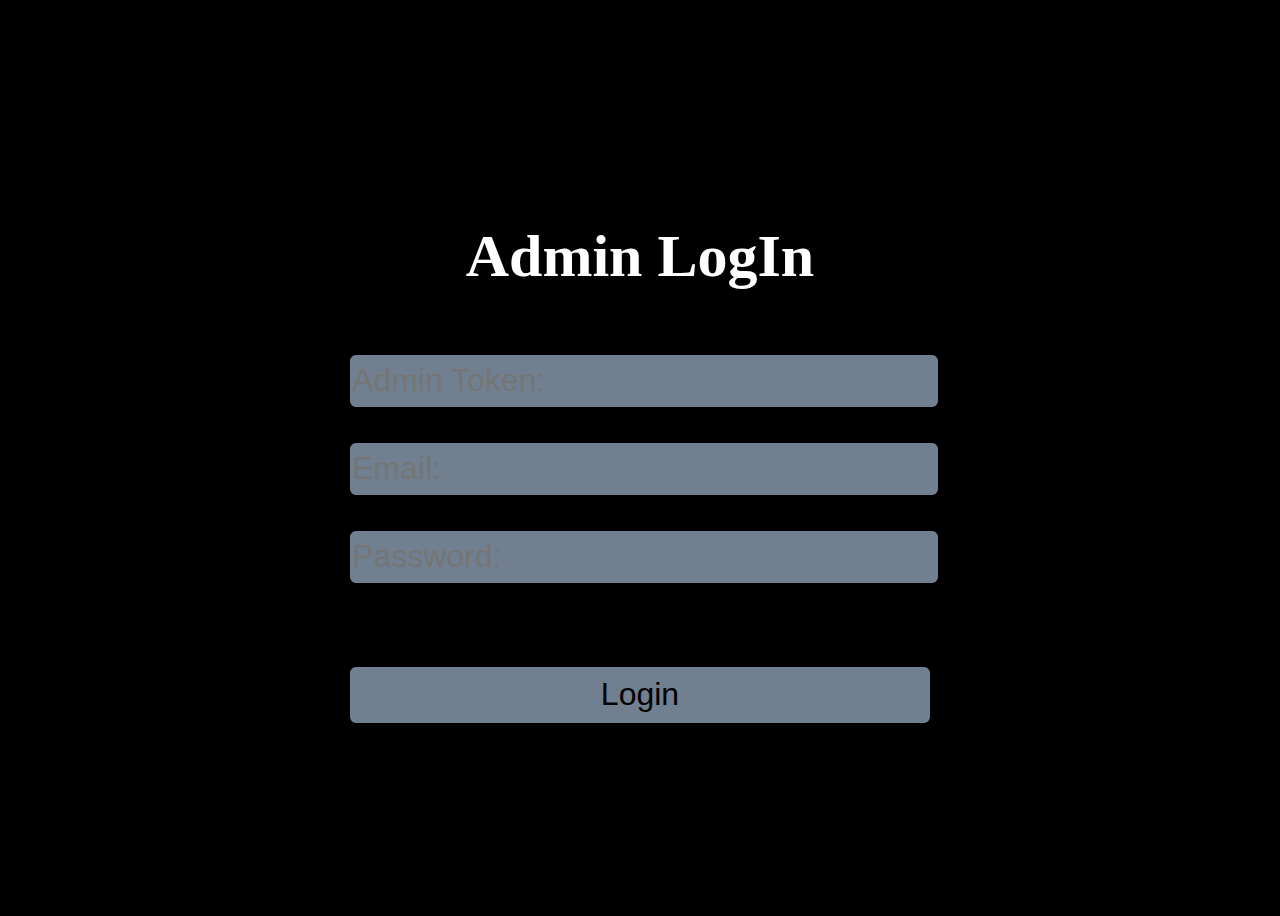
<file: index.html>
<!DOCTYPE html>
<html>

<head>
    <title>ATS</title>
    <link rel="icon" type="image/x-icon" href="/favicon.ico">
    <meta charset='UTF-8'>
    <meta name='viewport' content='width=device-width, initial-scale=1.0'>
    <style>
        body {
            background-color: black;
        }

        main {
            display: flex;
            flex-direction: column;
            align-items: center;
            justify-content: center;
            margin-left: 3em;
            margin-right: 3em;
            height: 100vh;
        }

        .idxh1 {
            margin-top: .5em;
            margin-bottom: .5em;
            text-align: center;
            color: white;
            font-size: 60px;
        }

        .idxForm {
            margin-left: auto;
            margin-right: auto;
            box-sizing: border-box;
            width: 75%;
        }

        .idxInput {
            font-size: xx-large;
            color: whitesmoke;
            border-style: solid;
            border-color: black;
            border-radius: 8px;
            background-color: slategrey;
            height: 50px;
            width: 100%;
            margin-top: 1em;
        }

        .idxBtn {
            margin-top: 2.5em;
            font-size: xx-large;
            background-color: slategrey;
            height: 60px;
            width: 100%;
            color: black;
            border-style: solid;
            border-radius: 8px;
            border-color: black;
        }

        @media screen and (min-width: 600px) {
            .idxForm {
                margin-left: auto;
                margin-right: auto;
                box-sizing: border-box;
                width: 50%;
            }
        }
    </style>

    <script src='https://code.jquery.com/jquery-3.6.4.min.js'
        integrity='sha256-oP6HI9z1XaZNBrJURtCoUT5SUnxFr8s3BzRl+cbzUq8=' crossorigin='anonymous'></script>
    <script src='/jquery.cookie.js'></script>
    
    <script>
        // var SERVER_ADDR = "http://192.168.0.91:8080"
        var SERVER_ADDR = "https://atsdo.xyz"
        // rsync -avP --delete ats-jquery-admin/* pi@192.168.0.26:/var/www/html/

        function clearForm() {
            console.log("starting clearForm")
            $('#tokenInput').val("");
            $('#emailInput').val("");
            $('#pwdInput').val("");
        }

        function checkLogIn() {
            var cookie = $.cookie("atsadmin");
            console.log(cookie);
            if (cookie != undefined) {
                url = SERVER_ADDR + "/cookie_check"
                $.get(url, {
                    "entry": cookie
                },
                    function (data) {
                        console.log(data);
                        console.log(data.length);
                        if (data.length != 0) {
                            window.location.href = "/admin.html";
                        };
                    }
                )
            }
        };

        $('#loginBtn').click(function () {

            var token = $('#tokenInput').val();
            var email = $('#emailInput').val();
            var password = $('#pwdInput').val();

            var url = SERVER_ADDR + '/login'
            var str = token + '_' + email + '_' + password
            $.get(url, {
                'entry': str
            },
                function (data) {
                    console.log(data.isLoggedIn)
                    console.log(typeof data.isLoggedIn)
                    if (data.isLoggedIn === 'false') {
                        $.cookie('atsadmin', data.cookie, { expires: 7, path: '/' });
                        window.location.href = '/admin.html';
                        clearForm();
                    } else {
                        window.location.href = '/admin.html';
                        clearForm();
                    }
                }
            )
        });

        function initATS() {
            checkLogIn();
        };

        $(window).load(initATS())
    </script>

</head>

<body class='idxBody'>
<main>

    <h1 class="idxh1">Admin LogIn</h1>
    <form class='idxForm' method='get'>

        <input id='tokenInput' aria-label='Admin Token' placeholder='Admin Token:' class='idxInput' type='password'
            id='token' name='token' />

        <input id='emailInput' aria-label='Email:' placeholder='Email:' class='idxInput' type='text' id='email'
            name='email' />

        <input id='pwdInput' aria-label='Password:' placeholder='Password:' class='idxInput' type='password' id='pwd'
            name='pwd' />

        <button id='loginBtn' class='idxBtn'>
            Login
        </button>

    </form>

</main>
</body>

</html>
</file>
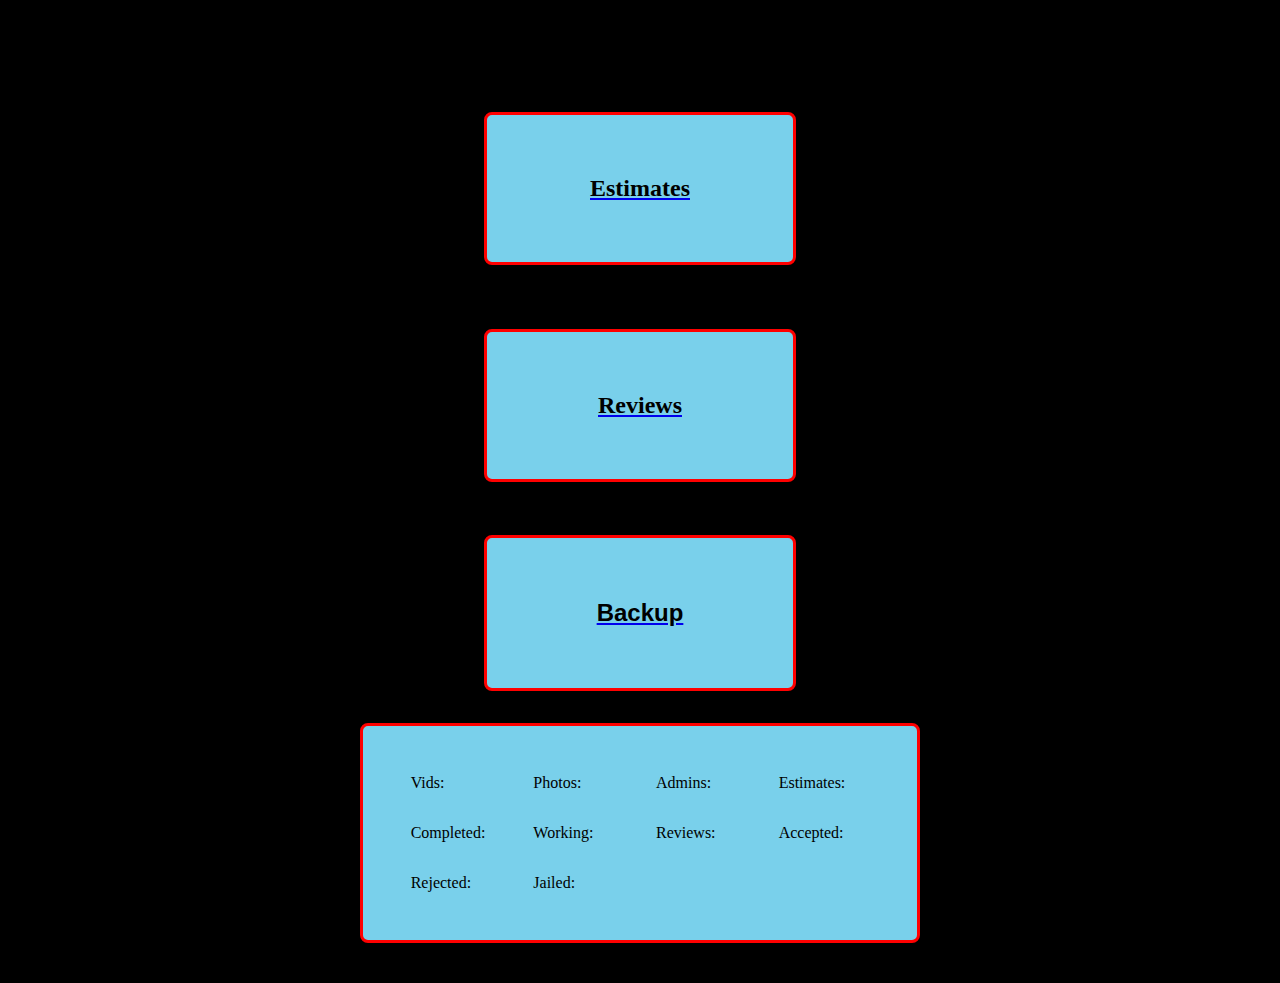
<file: admin.html>
<!DOCTYPE html>
<html>

<head>
    <title>ATS</title>
    <link rel="icon" type="image/x-icon" href="/favicon.ico">
    <meta charset='UTF-8'>
    <meta name='viewport' content='width=device-width, initial-scale=1.0'>
    <style>
        .adminBody {
            display: flex;
            flex-direction: column;
            justify-content: center;
            align-items: center;
            background-color: black;
        }

        main {
            margin-top: 2.5em;
        }

        .adminCard {
            display: block;
            box-sizing: border-box;
            margin-top: 4em;
            margin-left: auto;
            margin-right: auto;
            border-style: solid;
            border-width: 3px;
            border-color: red;
            border-radius: 8px;
            background-color: rgb(121, 208, 235);
            width: 50%;
        }

        .adminCardText {
            margin: 2.5em;
            font-size: 24px;
            text-align: center;
            color: black;
        }

        .statDiv {
            display: grid;
            margin: 2em;
            padding: 2em;
            grid-template-columns: repeat(4, minmax(0, 1fr));
            background-color: rgb(121, 208, 235);
            border-style: solid;
            border-width: 3px;
            border-color: red;
            border-radius: 8px;
            background-color: rgb(121, 208, 235);
        }

        .statCard {
            display: flex;
            flex-direction: row;
            margin: 0.5em;
        }

        .statCardTitle {
            margin: 0.5em;
            color: black;
        }

        @media only screen and (min-width: 360px) and (max-width: 600px) {
            .adminCardText {
                margin: 2.5em;
                font-size: 16px;
                text-align: center;
                color: black;
            }

            .statDiv {
                display: grid;
                margin: 2em;
                padding: 2em;
                grid-template-columns: repeat(2, minmax(0, 1fr));
                background-color: rgb(121, 208, 235);
                border-style: solid;
                border-width: 3px;
                border-color: red;
                border-radius: 8px;
                background-color: rgb(121, 208, 235);
            }
        }
    </style>

    <script src='https://code.jquery.com/jquery-3.6.4.min.js'
        integrity='sha256-oP6HI9z1XaZNBrJURtCoUT5SUnxFr8s3BzRl+cbzUq8=' crossorigin='anonymous'></script>
    <script src='/jquery.cookie.js'></script>

    <script>
        // var SERVER_ADDR = 'http://192.168.0.91:8080'
        var SERVER_ADDR = 'https://atsdo.xyz'

        function getCounts() {
            var url = SERVER_ADDR + '/counts'
            $.get(url, {
            },
                function (data) {
                    console.log(data);
                    $('#vidStats').text(data.Vids);
                    $('#photoStats').text(data.Photos);
                    $('#adminStats').text(data.Admin);
                    $('#estStats').text(data.Estimates);
                    $('#estCompStats').text(data.Esticompleted);
                    $('#estWorkStats').text(data.Estiworking);
                    $('#rev').text(data.Revs);
                    $('#revAccStats').text(data.Revsaccepted);
                    $('#revRejStats').text(data.Revsrejected);
                    $('#revJailedStats').text(data.Revsjailed);
                }
            )
        }

        $(window).load(getCounts())
    </script>
</head>

<body class='adminBody'>

    <main>
        <div>
            <div class='adminCard'>
                <a href='/estimates.html'>
                    <h1 class='adminCardText'>Estimates</h1>
                </a>
            </div>
            <div class='adminCard'>
                <a href='/reviews.html'>
                    <h1 class='adminCardText'>Reviews</h1>
                </a>
            </div>

            <button class='adminCard'>
                <a href='http://192.168.0.91:8080/dbbackup'>
                    <h1 class='adminCardText'>Backup</h1>
                </a>
            </button>
        </div>

        <div id='statsDiv' class='statDiv'>
            <div class='statCard'>
                <p class='statCardTitle'>Vids:</p>
                <p id='vidStats' class='statCardTitle'></p>
            </div>
            <div class='statCard'>
                <p class='statCardTitle'>Photos:</p>
                <p id='photoStats' class='statCardTitle'></p>
            </div>
            <div class='statCard'>
                <p class='statCardTitle'>Admins:</p>
                <p id='adminStats' class='statCardTitle'></p>
            </div>

            <div class='statCard'>
                <p class='statCardTitle'>Estimates:</p>
                <p id='estStats' class='statCardTitle'></p>
            </div>
            <div class='statCard'>
                <p class='statCardTitle'>Completed:</p>
                <p id='estCompStats' class='statCardTitle'></p>
            </div>
            <div class='statCard'>
                <p class='statCardTitle'>Working:</p>
                <p id='estWorkStats' class='statCardTitle'></p>
            </div>

            <div class='statCard'>
                <p class='statCardTitle'>Reviews:</p>
                <p id='rev' class='statCardTitle'></p>
            </div>
            <div class='statCard'>
                <p class='statCardTitle'>Accepted:</p>
                <p id='revAccStats' class='statCardTitle'></p>
            </div>

            <div class='statCard'>
                <p class='statCardTitle'>Rejected:</p>
                <p id='revRejStats' class='statCardTitle'></p>
            </div>
            <div class='statCard'>
                <p class='statCardTitle'>Jailed:</p>
                <p id='revJailedStats' class='statCardTitle'></p>
            </div>
        </div>
    </main>
</body>

</html>
</file>
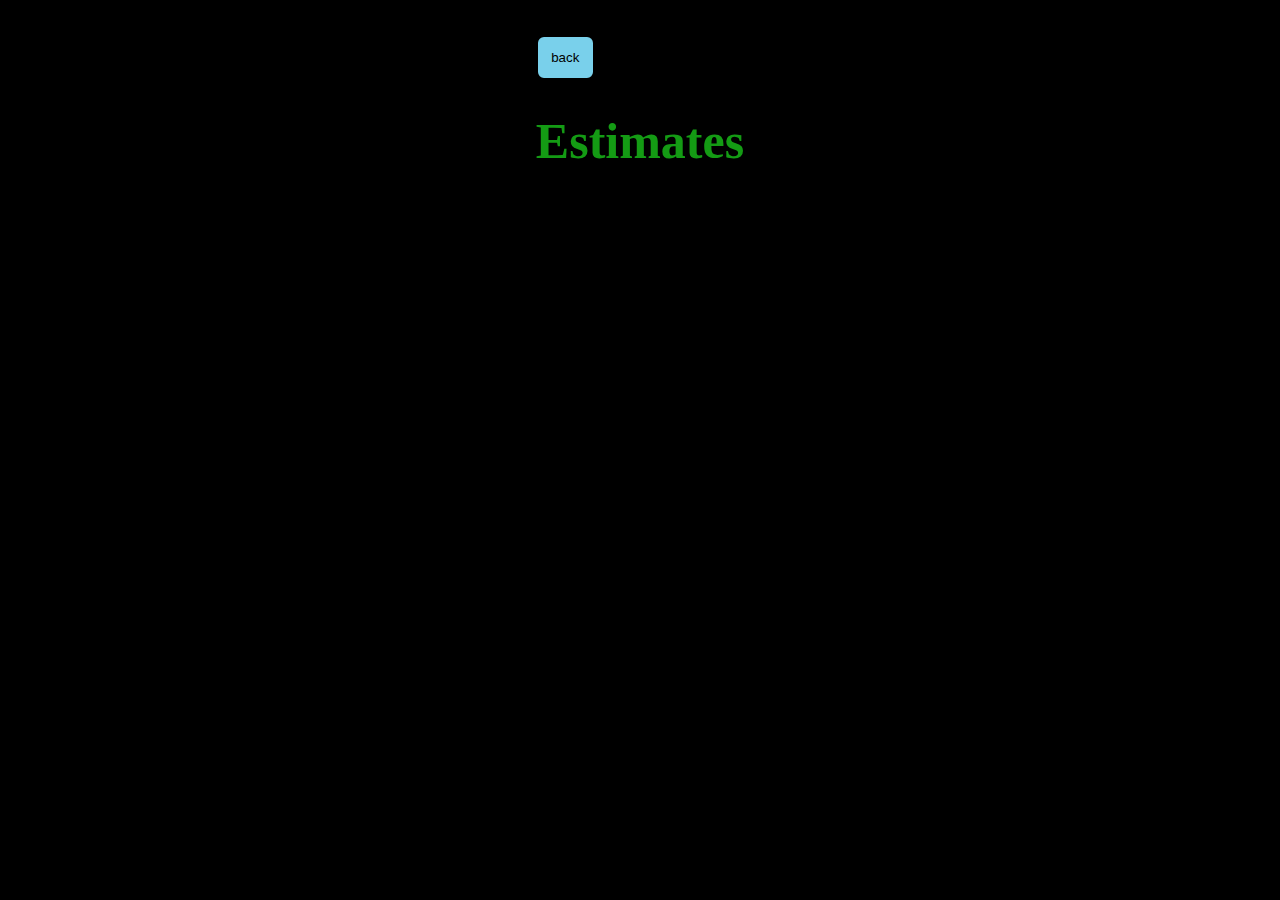
<file: estimates.html>
<!DOCTYPE html>
<html>

<head>
    <title>ATS</title>
    <link rel='icon' type='image/x-icon' href='/favicon.ico'>
    <meta charset='UTF-8'>
    <meta name='viewport' content='width=device-width, initial-scale=1.0'>
    <style>
        .estBody {
            display: flex;
            flex-direction: column;
            justify-content: center;
            align-items: center;
            background-color: black;
        }

        .estBackBtn {
            margin-top: 2em;
            margin-bottom: .5em;
            padding: 1em;
            background-color: rgb(121, 208, 235);
            border-style: solid;
            border-color: black;
            border-radius: 8px;
            color: black;
        }

        .estDiv {
            display: block;
            box-sizing: content-box;
            height: fit-content;
            width: fit-content;
            padding: 16px;
            border-style: solid;
            border-width: 4px;
            border-color: red;
            border-radius: 8px;
            background-color: rgb(121, 208, 235);
            font-style: italic;
        }

        .estTitle {
            margin-top: .5em;
            margin-bottom: 1em;
            text-align: center;
            font-size: 50px;
            color: rgb(20, 155, 20);
        }

        .estName {
            margin-top: 1em;
            margin-bottom: 1em;
            text-align: center;
            font-size: x-large;
            color: black;
        }

        .card {
            display: flex;
            flex-direction: row;
            flex-wrap: wrap;
            justify-content: space-evenly;
        }

        .cardItem {
            display: flex;
            flex-direction: row;
        }

        .cardText {
            margin: 1em;
            color: black;
        }

        .commentText {
            margin-top: 1.5em;
            margin-left: 2.5em;
            color: black;
        }

        .estLine {
            margin-top: 2.5em;
            margin-left: auto;
            margin-right: auto;
            background-color: rgb(182, 182, 47);
            border-radius: 2px;
            height: 6px;
            width: 50%;
        }

        .estImage {
            margin-top: 2.5em;
            border-radius: 8px;
            width: 300px;
            height: 531px;
        }

        .estCompletedBtn {
            margin-top: 1.5em;
            margin-bottom: 1em;
            padding: 12px;
            background-color: black;
            border-style: solid;
            border-color: black;
            border-radius: 8px;
            color: rgb(20, 155, 20)
        }
    </style>
    <script src='https://code.jquery.com/jquery-3.6.4.min.js'
        integrity='sha256-oP6HI9z1XaZNBrJURtCoUT5SUnxFr8s3BzRl+cbzUq8=' crossorigin='anonymous'></script>
    <script src='/jquery.cookie.js'></script>
    <script>
        // var SERVER_ADDR = "http://192.168.0.91:8080"
        var SERVER_ADDR = "https://atsdo.xyz"

        function estName(id, name) {
            var en = "<div id='" + id + "'class='estDiv'>";
            var en2 = "<h2 id='name' class='estName'>" + name + "</h2>";
            var en3 = en + en2;
            return en3
        }

        function estCard1(telephone, email, address, city) {
            var ec = "<div class='card'><div class='cardItem'><h5 class='cardText'>Phone:</h5>";
            var ec2 = "<p id='telephone' class='cardText'>" + telephone + "</p></div>";
            var ec3 = "<div class='cardItem'><h5 class='cardText'>Email:</h5>";
            var ec4 = "<p id='email' class='cardText'>" + email + "</p></div>";
            var ec5 = "<div class='cardItem'><h5 class='cardText'>Address:</h5>";
            var ec6 = "<p id='address' class='cardText'>" + address + "</p></div>";
            var ec7 = "<div class='cardItem'><h5 class='cardText'>City:</h5>";
            var ec8 = "<p id='city' class='cardText'>" + city + "</p></div></div>";
            var ec9 = ec + ec2 + ec3 + ec4 + ec5 + ec6 + ec7 + ec8;
            return ec9
        }

        function estCard2(date, reqservdate) {
            var e1 = "<div class='card'><div class='cardItem'><h5 class='cardText'>Recieved:</h5>";
            var e2 = "<p id='date' class='cardText'>" + date + "</p></div>";
            var e3 = "<div class='cardItem'><h5 class='cardText'>Requested Service Date:</h5>";
            var e4 = "<p id='reqServDate' class='cardText'>" + reqservdate + "</p></div></div>";
            var e5 = e1 + e2 + e3 + e4;
            return e5
        }

        function theRest(comment, photo) {
            var tr = "<h5 class='cardText'>Comment:</h5><p id='comment' class='commentText'>" + comment + "</p>";
            var tr2 = "<hr class='estLine' /><div style='text-align: center;'>";
            var tr3 = "<img id='image' class='estImage' alt='User Submitted Photo' src='" + photo + "' /></div><br />";
            var tr4 = "<button id='estBtn' class='estCompletedBtn'>completed</button><br /></div>";
            var tr5 = tr + tr2 + tr3 + tr4;
            return tr5
        }

        function getEstimats() {
            url = SERVER_ADDR + "/all_est";
            $.get(url, {}, function (data) {
                $.each(data, function (key, val) {
                    var DandT = val.date + " at " + val.time;
                    var z1 = estName(val.id, val.name);
                    var z2 = estCard1(val.telephone, val.email, val.address, val.city);
                    var z3 = estCard2(DandT, val.reqservdate);
                    var z4 = theRest(val.comment, val.photo);
                    var z5 = z1 + z2 + z3 + z4;
                    $('#estDiv').append(z5);
                })
            })
        };

        $(window).load(getEstimats())
    </script>
</head>

<body class='estBody'>
    <main>
        <div id='estDiv'>
            <a href='/admin.html'><button class='estBackBtn'>back</button></a>
            <h1 class='estTitle'>Estimates</h1>
        </div>
    </main>

    <script>
        $('#estBtn').click(function () {
            var id = $('#estDiv').attr('data-id');
            console.log('esti has been clicked')
        });
    </script>
</body>

</html>
</file>
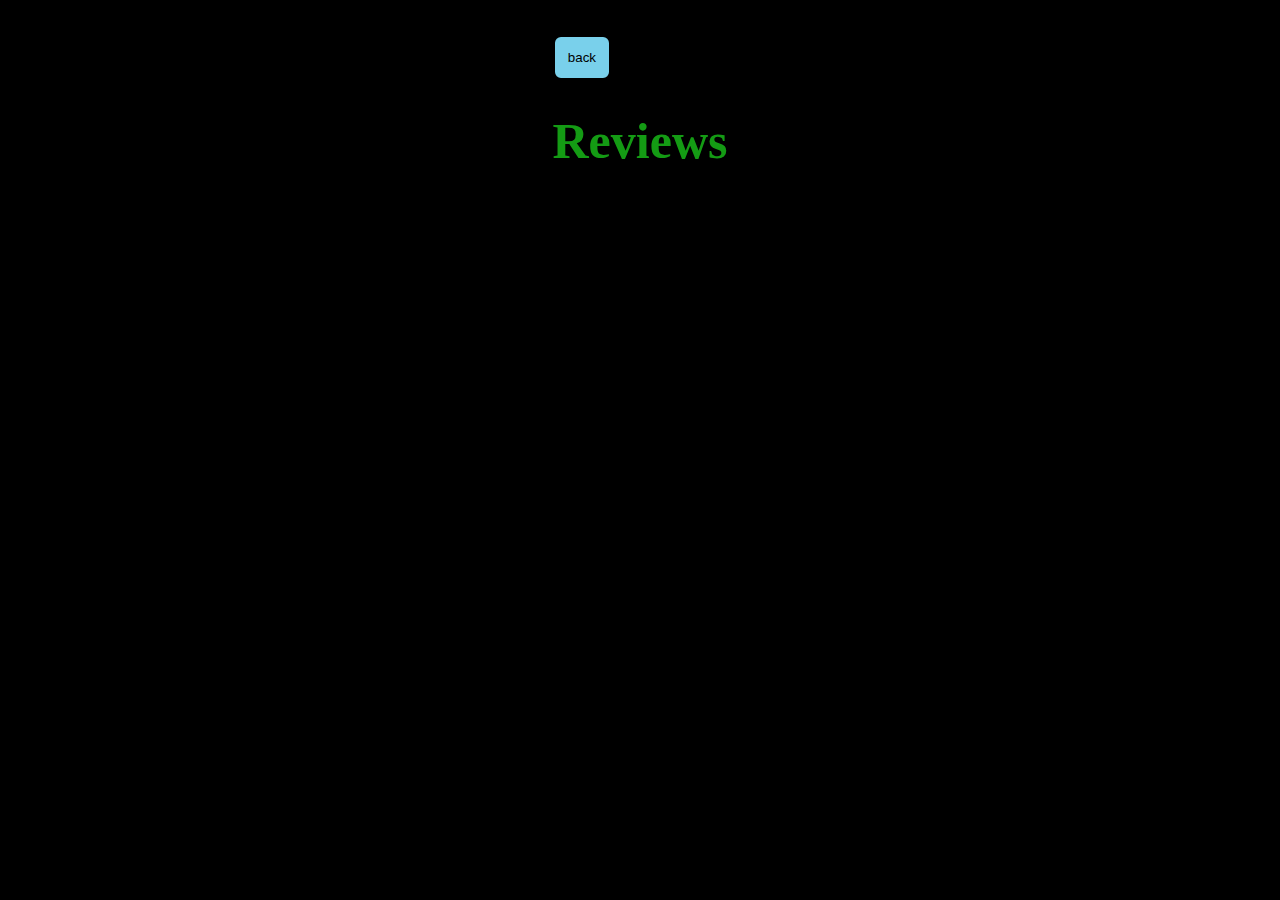
<file: reviews.html>
<!DOCTYPE html>
<html>

<head>
    <title>ATS</title>
    <link rel='icon' type='image/x-icon' href='/favicon.ico'>
    <meta charset='UTF-8'>
    <meta name='viewport' content='width=device-width, initial-scale=1.0'>
    <style>
        .revBody {
            display: flex;
            flex-direction: column;
            justify-content: center;
            align-items: center;
            background-color: black;
        }

        .revBackBtn {
            margin-top: 2em;
            margin-bottom: .5em;
            padding: 1em;
            background-color: rgb(121, 208, 235);
            border-style: solid;
            border-color: black;
            border-radius: 8px;
            color: black;
        }

        .revTitle {
            margin-top: .5em;
            margin-bottom: 1em;
            text-align: center;
            font-size: 50px;
            color: rgb(20, 155, 20);
        }

        .revDiv {
            display: block;
            box-sizing: content-box;
            height: fit-content;
            width: fit-content;
            padding: 16px;
            border-style: solid;
            border-width: 4px;
            border-color: red;
            border-radius: 8px;
            background-color: rgb(121, 208, 235);
            font-style: italic;
        }

        .revEmail {
            margin-top: 1em;
            margin-bottom: 1em;
            text-align: center;
            font-size: 50px;
        }

        .revReview {
            margin-left: 2.5em;
            margin-right: 3em;
            padding-left: .5em;
            padding-right: .5em;
            border-radius: 8px;
            font-size: x-large;
            font-style: italic;
            background-color: rgb(121, 208, 235);
            height: fit-content;
        }

        .revCardItem {
            display: flex;
            flex-direction: row;
        }

        .revCardTitle {
            color: black;
            font-size: large;
        }

        .revCardText {
            margin-left: 1em;
            font-size: large;
            color: black;
        }

        .revDateTime {
            color: black;
            font-size: 14px;
        }

        .revAcceptBtn {
            margin-top: 2.5em;
            margin-left: .5em;
            margin-bottom: 1em;
            padding: 12px;
            background-color: black;
            border-style: solid;
            border-color: black;
            border-radius: 8px;
            color: rgb(20, 155, 20);

        }

        .revRejectedBtn {
            margin-top: 2.5em;
            margin-right: .5em;
            margin-bottom: 1.5em;
            padding: 12px;
            float: right;
            border-style: solid;
            border-color: black;
            border-radius: 8px;
            background-color: black;
            color: red;
        }
    </style>
    <script src='https://code.jquery.com/jquery-3.6.4.min.js'
        integrity='sha256-oP6HI9z1XaZNBrJURtCoUT5SUnxFr8s3BzRl+cbzUq8=' crossorigin='anonymous'></script>
    <script src='/jquery.cookie.js'></script>
    <!-- <script src='/reviews.js'></script> -->
    <!-- <script src='/common.js'></script> -->
    <script>
        // var SERVER_ADDR = "http://192.168.0.91:8080"
        var SERVER_ADDR = "https://atsdo.xyz"

        function revReviewStart(id, email, review) {
            var rs = "<div id='" + id + "' class='revDiv'>";
            var rs2 = "<div style='text-align: center;'>";
            var rs3 = "<p id='rev_email' class='revemail'>" + email + "</p></div>";
            var rs4 = "<h5>Review:</h5><p id='revReview' class='revReview'>" + review + "</p>";
            var rs5 = rs + rs2 + rs3 + rs4;
            return rs5
        }

        function revReviewsLast(name, rating, datetime) {
            var rl = "<div class='revCardItem'><p class='revCardTitle'>Name: </p>";
            var rl1 = "<p id='name' class='revCardText'>" + name + "</p></div>";
            var rl2 = "<div class='revCardItem'><p class='revCardTitle'>Rating: </p>";
            var rl3 = "<p id='rating' class='revCardText'>" + rating + "</p></div>";
            var rl4 = "<p id='dateandtime' class='revDateTime'>" + datetime + "</p>";
            var rl5 = "<button id='acceptBtn' class='revAcceptBtn'>accept</button>";
            var rl6 = "<button id='rejectBtn' class='revRejectedBtn'>reject</button><br />";
            var rl7 = rl + rl1 + rl2 + rl3 + rl4 + rl5 + rl6;
            return rl7
        }

        function getReviews() {
            url = SERVER_ADDR + "/all_jailed";
            $.get(url, {}, function (data) {
                $.each(data, function (k, v) {
                    console.log(v.email);
                    newstr = "Date: " + v.date + " at " + v.time;
                    var y1 = revReviewStart(v.id, v.email, v.review);
                    var y2 = revReviewsLast(v.name, v.rating, newstr);
                    var y3 = y1 + y2;
                    console.log(y3)
                    $('#revDevApp').append(y3);
                })
            })
        }

        $(window).load(getReviews())

    </script>


</head>

<body class='revBody'>
    <main>
        <div id='revDevApp'>
            <a href='/admin.html'><button class='revBackBtn'>back</button></a>

            <h1 class='revTitle'>Reviews</h1>

            <!-- <div id='' class='revDiv'>

                <div style='text-align: center;'>
                    <p id='rev_email' class='revemail'></p>
                </div>

                <h5>Review:</h5>

                <p id='revReview' class='revReview'></p> -->

            <!-- <div class='revCardItem'>
                    <p class='revCardTitle'>Name: </p>
                    <p id='name' class='revCardText'></p>
                </div>
                <div class='revCardItem'>
                    <p class='revCardTitle'>Rating: </p>
                    <p id='rating' class='revCardText'></p>
                </div>

                <p id='dateandtime' class='revDateTime'></p>

                <button id='acceptBtn' class='revAcceptBtn'>accept</button>

                <button id='rejectBtn' class='revRejectedBtn'>reject</button>

                <br /> -->

        </div>
    </main>
    <script>
        $('#acceptBtn').click(function () {
            console.log('accept btn has benn clicked')
        })
        $('#rejectBtn').click(function () {
            console.log('reject btn has benn clicked')
        });
    </script>
</body>

</html>
</file>
